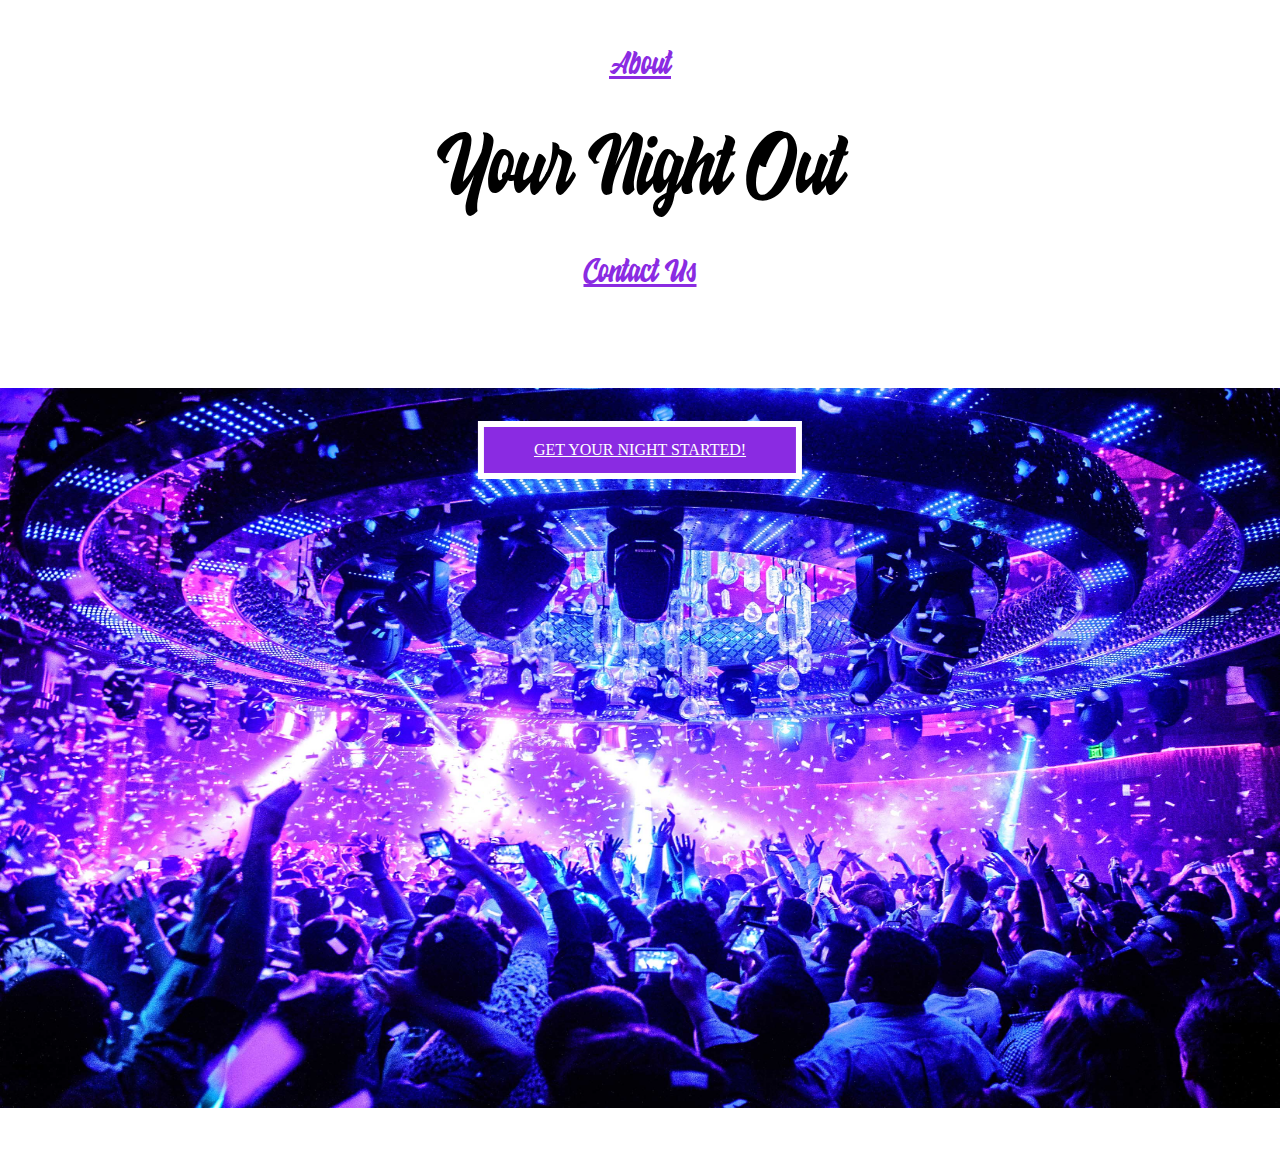
<file: index.html>
<!doctype <!DOCTYPE html>
<html>

<head>
    <meta charset="utf-8" />
    <meta http-equiv="X-UA-Compatible" content="IE=edge">
    <title>YourNightOut</title>
    <meta name="viewport" content="width=device-width, initial-scale=1">
    <link rel="stylesheet" type="text/css" media="screen" href="assets/css/reset.css">
    <link rel="stylesheet" type="text/css" media="screen" href="assets/css/style.css">
    <link href="https://stackpath.bootstrapcdn.com/bootstrap/4.1.3/css/bootstrap.min.css" rel="stylesheet" integrity="sha384-MCw98/SFnGE8fJT3GXwEOngsV7Zt27NXFoaoApmYm81iuXoPkFOJwJ8ERdknLPMO"
        crossorigin="anonymous">
    <script src="https://code.jquery.com/jquery-3.3.1.js" integrity="sha256-2Kok7MbOyxpgUVvAk/HJ2jigOSYS2auK4Pfzbm7uH60="
        crossorigin="anonymous"></script>
    <script src="https://maxcdn.bootstrapcdn.com/bootstrap/4.1.1/js/bootstrap.min.js"></script>
    <script src="https://cdnjs.cloudflare.com/ajax/libs/jquery/3.2.1/jquery.min.js"></script>
</head>

<header role="banner">
    <ul class="nav justify-content-center">
        <li id="coolLinks" class="nav-item a">
            <a class="nav-link active" style="color:blueviolet;" href="about.html">About</a>
        </li>
        <h1>Your Night Out</h1>
        <li id="coolLinks" class="nav-item a">
            <a class="nav-link" style="color:blueviolet;" href="contact.html">Contact Us</a>
        </li>
    </ul>
</header>

<body>
    <div class="container">
        <div class="jumbotron" id="entrypageJumbo">
                <a id="entrypageButton" type="button" class="btn btn-primary btn-lg" href="events.html">Get
                    Your Night Started!</a>
            
        </div>
    </div>
</body>

</html>
</file>
<file: assets/css/style.css>
@font-face {
    font-family: "Hoodson";
    src: url("../font/Hoodson/HoodsonFF2.otf") format("opentype");
    src: local("HoodsonFF2") format("opentype");
}

.h1, h1 {
    font-size: 5em !important;
    text-align: center;
    font-family: "Hoodson" !important;
}

#coolLinks{
    font-size: 2em !important;
    text-align: center !important;
    font-family: "Hoodson" !important;
    margin: 1.5em !important;
}

#entrypageJumbo {
    margin-top: 100px;
    margin-bottom: 50px;
    min-height: 80%;
    background-image: url(../image/Pic1.jpg);
    background-repeat: no-repeat;
    background-size: cover;
    -webkit-background-size: 100% 100%;
    -moz-background-size: 100% 100%;
    -o-background-size: 100% 100%;
    background-size: 100% 100%;
}

#entrypageButton {
    padding: 15px 50px;
    border: 0;
    cursor: pointer;
    position: absolute; top: 50%; left: 50%;
    -webkit-transform: translate(-50%,-50%);
    -ms-transform: translate(-50%,-50%);
        transform: translate(-50%,-50%);
    text-transform: uppercase;
    background: blueviolet;
    color: White;
    border: 6px solid white !important;
}

#submitBtn {
    background: blueviolet !important;
    color: white !important;
}

#funNight {
    
    margin-left: 220px;
}

#about{

    color: red;

}
</file>
